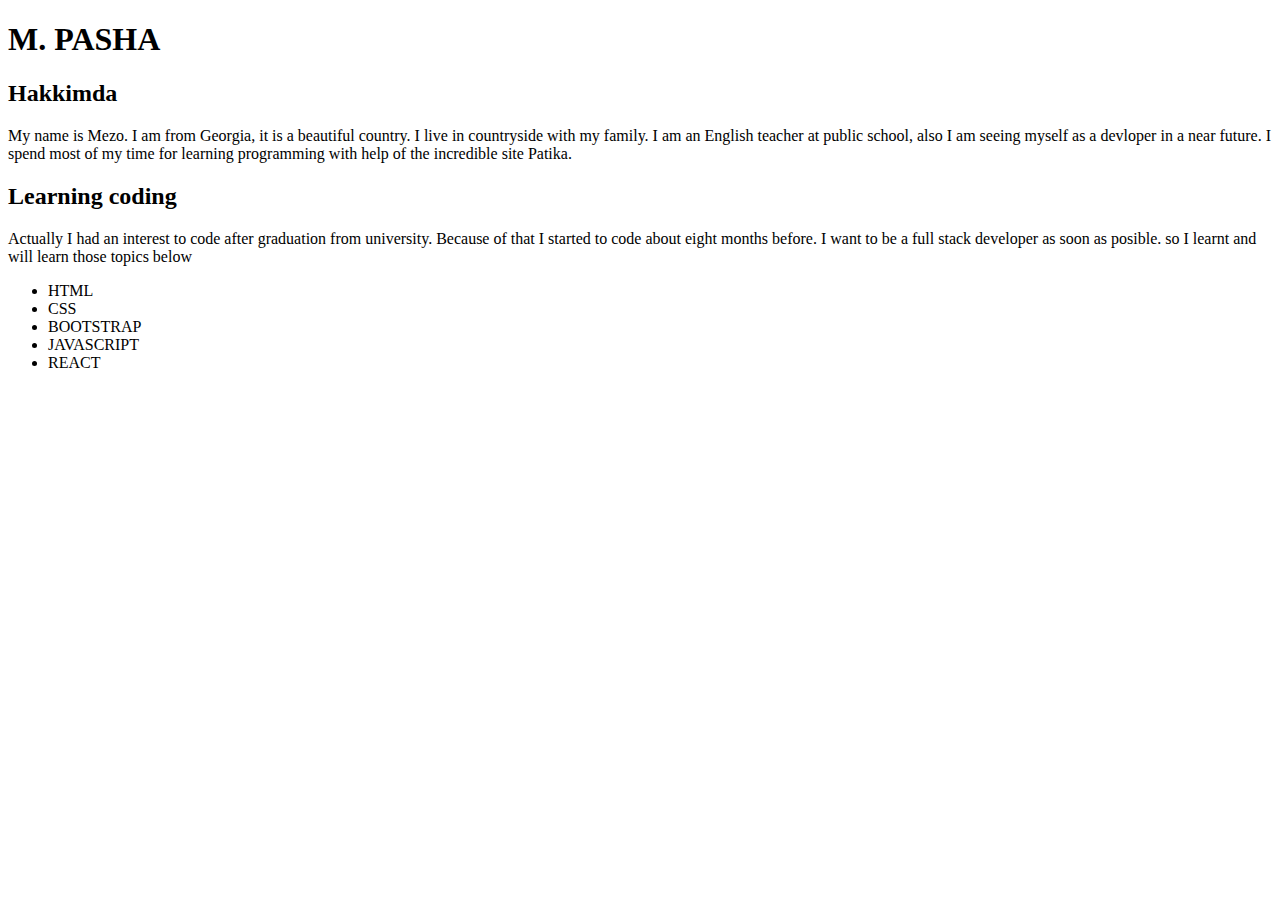
<file: odev1/index.html>
<!DOCTYPE html>
<html lang="en">
<head>
  <meta charset="UTF-8">
  <meta http-equiv="X-UA-Compatible" content="IE=edge">
  <meta name="viewport" content="width=device-width, initial-scale=1.0">
  <title>Document</title>
</head>
<body>
  <!-- Kendim hakkimda kisa biligiler -->
  <h1>M. PASHA</h1>
    <h2>Hakkimda</h2>
      <p>My name is Mezo. I am from Georgia, it is a beautiful country. I live in countryside with my family. I am an English teacher at public school, also I am seeing myself as a devloper in a near future. I spend most of my time for learning programming with help of the incredible site Patika.</p>
    <h2>Learning coding</h2>
      <p>Actually I had an interest to code after graduation from university. Because of that I started to code about eight months before. I want to be a full stack developer as soon as posible. so I learnt and will learn those topics below</p>
      <!-- bildigim yazilim konulari -->
      <ul>
        <li>HTML</li>
        <li>CSS</li>
        <li>BOOTSTRAP</li>
        <li>JAVASCRIPT</li>
        <li>REACT</li>
      </ul> 
</body>
</html>
</file>
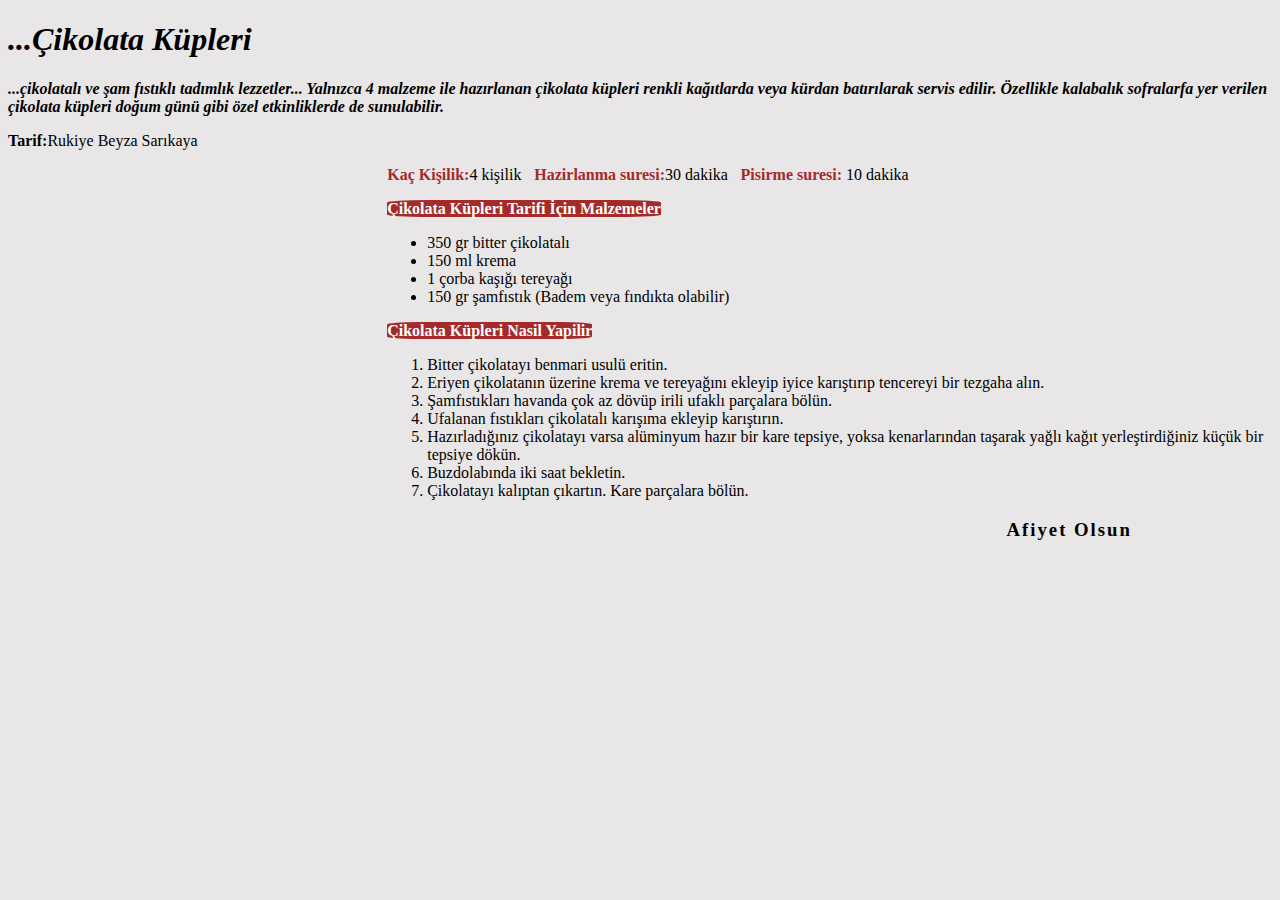
<file: odev3/index.html>
<!DOCTYPE html>
<html lang="en">
<head>
    <meta charset="UTF-8">
    <meta http-equiv="X-UA-Compatible" content="IE=edge">
    <meta name="viewport" content="width=device-width, initial-scale=1.0">
    <title>Document</title>
</head>
<body style="background-color: rgb(232, 230, 230);">
        
        <h1>
            <strong><em>...Çikolata Küpleri</em></strong>
        </h1>
            <p><strong><em>...çikolatalı ve şam fıstıklı tadımlık lezzetler... Yalnızca 4 malzeme ile hazırlanan çikolata küpleri renkli kağıtlarda veya kürdan batırılarak servis edilir. Özellikle kalabalık sofralarfa yer verilen çikolata küpleri doğum günü gibi özel etkinliklerde de sunulabilir.</em></strong></p>
        
        <p> <strong>Tarif:</strong>Rukiye Beyza Sarıkaya</p>

        <div style="padding-left: 30%;">
         <div >
        <span style="padding-right: 1%;" ><strong style="color:brown ;">Kaç Kişilik:</strong>4 kişilik</span>
        <span style="padding-right: 1%;"><strong style="color:brown ;">Hazirlanma suresi:</strong>30 dakika</span>
        <span><strong style="color:brown ;">Pisirme suresi:</strong> 10 dakika</span>
       </div>
        <p><strong style="background-color:brown; color: white; border-radius: 15%;">Çikolata Küpleri Tarifi İçin Malzemeler</strong></p>
        <ul>
            <li>350 gr bitter çikolatalı</li>
            <li>150 ml krema</li>
            <li>1 çorba kaşığı tereyağı</li>
            <li>150 gr şamfıstık (Badem veya fındıkta olabilir)</li>
        </ul>
        <p><strong style="background-color:brown; color: white;  border-radius: 15%;">Çikolata Küpleri Nasil Yapilir</strong></p>
        <ol>
            <li>Bitter çikolatayı benmari usulü eritin.</li>
            <li>Eriyen çikolatanın üzerine krema ve tereyağını ekleyip iyice karıştırıp tencereyi bir tezgaha alın.</li>
            <li>Şamfıstıkları havanda çok az dövüp irili ufaklı parçalara bölün.</li>
            <li>Ufalanan fıstıkları çikolatalı karışıma ekleyip karıştırın.</li>
            <li>Hazırladığınız çikolatayı varsa alüminyum hazır bir kare tepsiye, yoksa kenarlarından taşarak yağlı
                kağıt yerleştirdiğiniz küçük bir tepsiye dökün.</li>
            <li>Buzdolabında iki saat bekletin.</li>
            <li>Çikolatayı kalıptan çıkartın. Kare parçalara bölün.</li>
        </ol>
        <h3 style="padding-left: 70%; letter-spacing: 2px;">Afiyet Olsun</h3>
    </div>

</body>
</html>
</file>
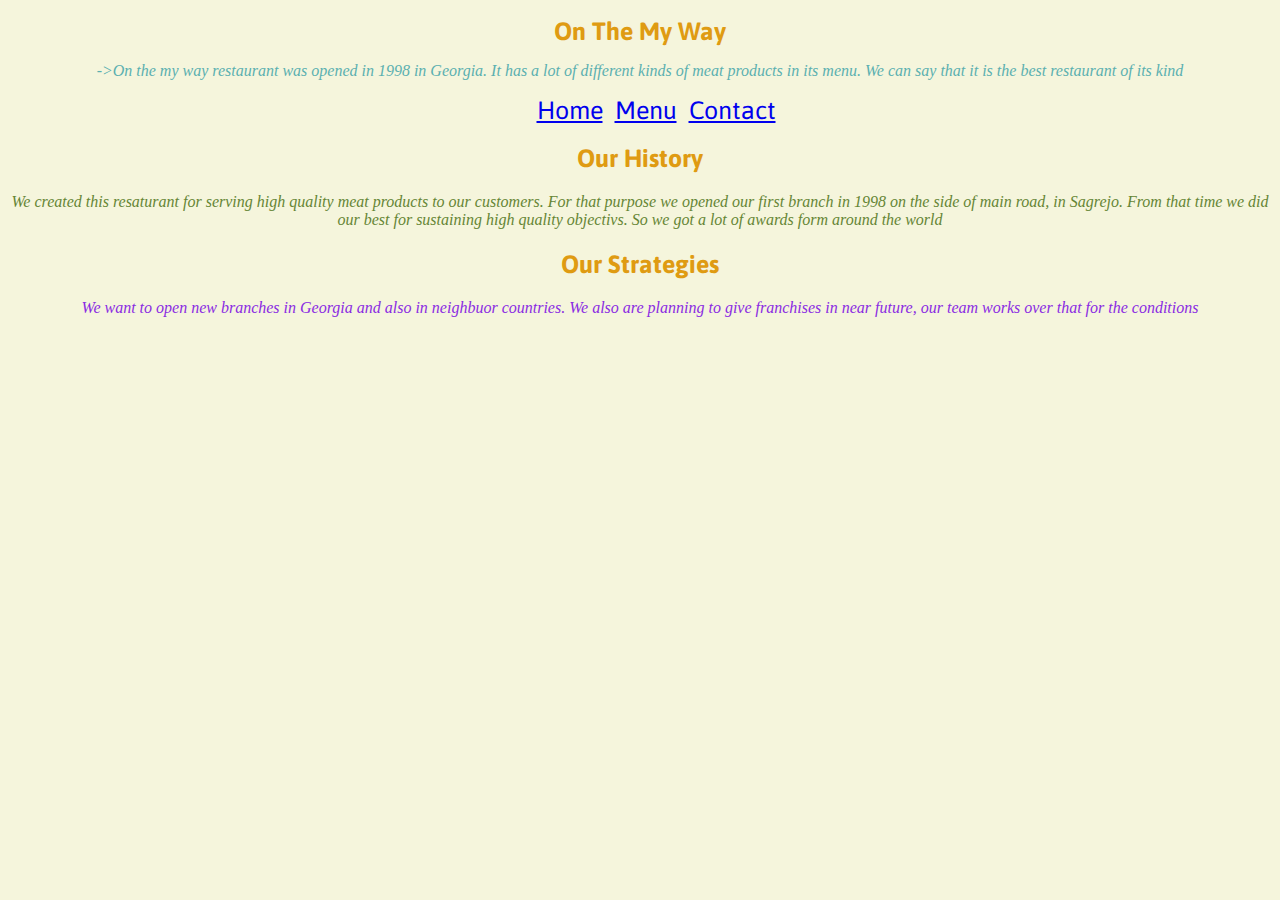
<file: css1/main.html>
<!DOCTYPE html>
<html lang="en">
<head>
    
    <meta charset="UTF-8">
    <meta http-equiv="X-UA-Compatible" content="IE=edge">
    <meta name="viewport" content="width=device-width, initial-scale=1.0">
    <link rel="stylesheet" href="odev1.css">
    <link rel="preconnect" href="https://fonts.googleapis.com">
<link rel="preconnect" href="https://fonts.gstatic.com" crossorigin>
<link href="https://fonts.googleapis.com/css2?family=Asap&display=swap" rel="stylesheet">
    <title>CSS Odev1</title>
</head>
<body  class="bg">
    
    <h1>On The My Way</h1>
    <p id="aqua">->On the my way restaurant was opened in 1998 in Georgia. It has a lot of different kinds of meat products in its menu. We can say that it is the best restaurant of its kind </p>
    <ul class="side a">
        <li> <a href="main.html">Home</a></li>
        <li> <a href="Menu.html">Menu</a></li>
        <li> <a href="Contact.html">Contact</a></li>
       </ul>
    <h2>Our History</h2>
    <p id="green">We created this resaturant for serving high quality meat products to our customers. For that purpose we opened our first branch in 1998 on the side of main road, in Sagrejo. From that time we did our best for sustaining high quality objectivs. So we got a lot of awards form around the world</p>
    <h2>Our Strategies</h2>
    <p id="blue">We want to open new branches in Georgia and also in neighbuor countries. We also are planning to give franchises in near future, our team works over that for the conditions</p>

</body>
</html>
</file>
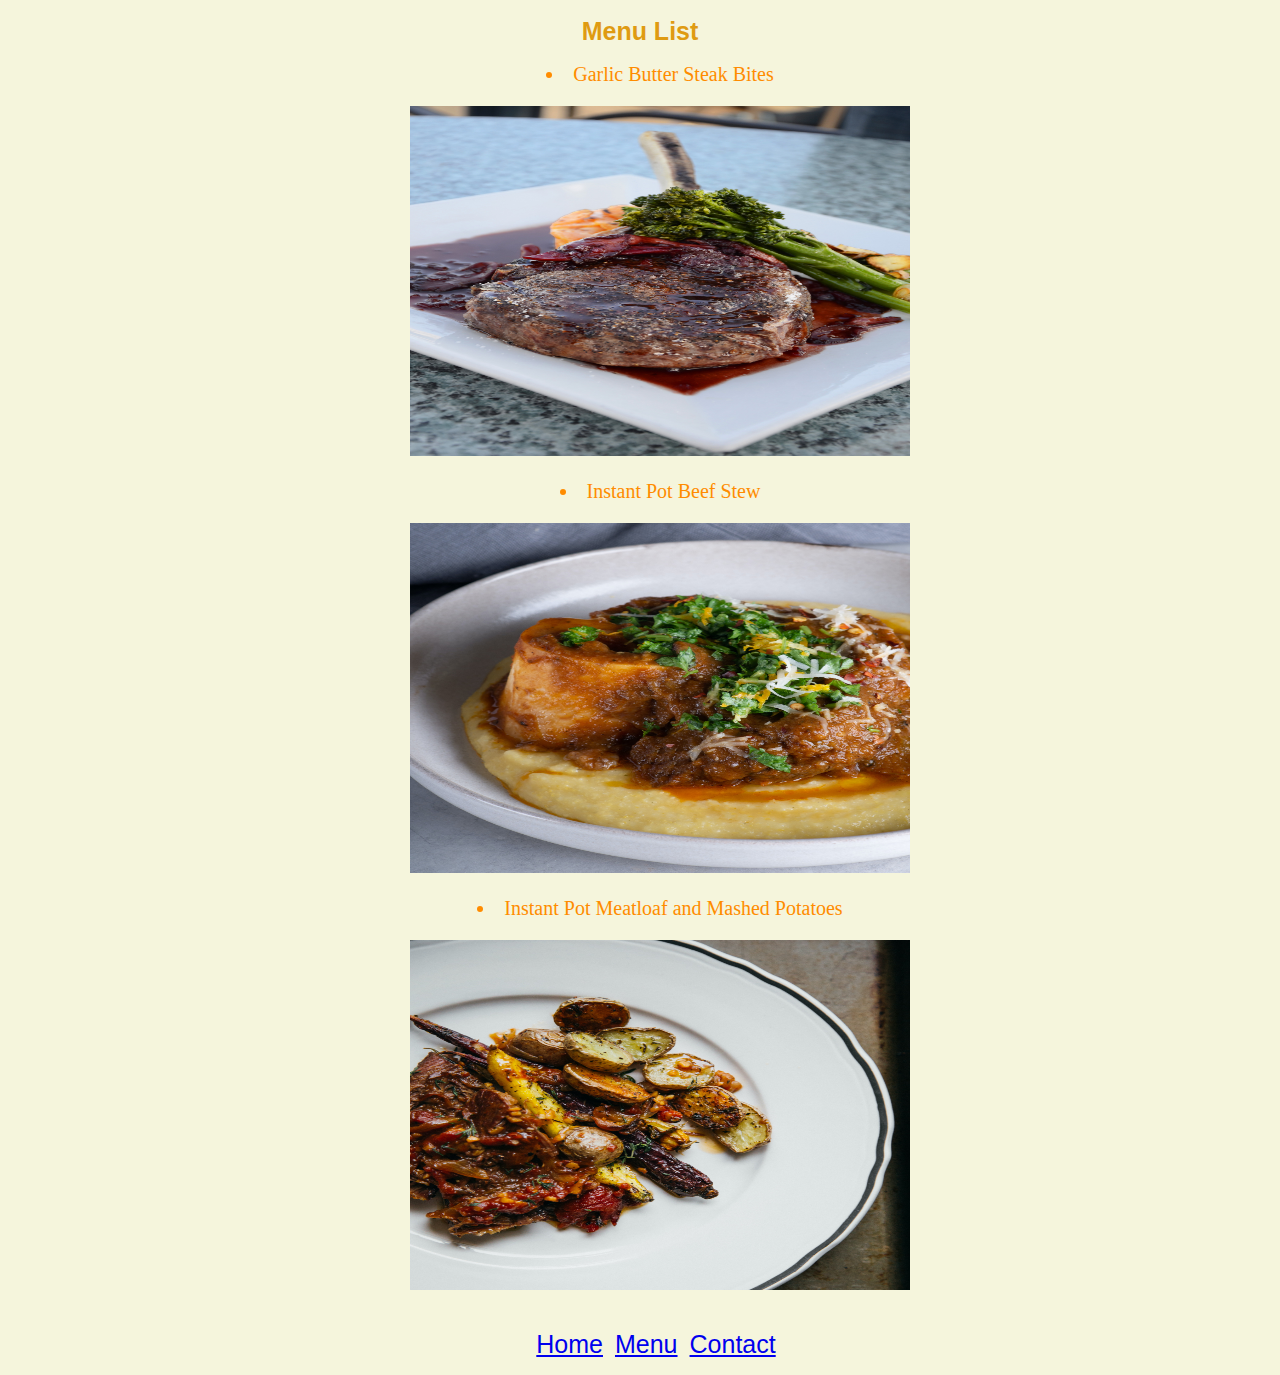
<file: css1/Menu.html>
<!DOCTYPE html>
<html lang="en">
<head>
    <meta charset="UTF-8">
    <meta http-equiv="X-UA-Compatible" content="IE=edge">
    <meta name="viewport" content="width=device-width, initial-scale=1.0">
    <link rel="stylesheet" href="odev1.css">
    <title>Document</title>
</head>
<body class="bg">
    <h1>Menu List</h1>
    <ul class="a">
        <li> Garlic Butter Steak Bites</li>
        <img  src="img/steak.png" alt="">
        <li>Instant Pot Beef Stew</li>
        <img src="img/beef.png" alt="">
        <li>Instant Pot Meatloaf and Mashed Potatoes</li>
       <img src="img/potato.png" alt="">
    </ul>
    <ul class="side a">
        <li><a href="main.html">Home</a></li>
        <li> <a href="Menu.html">Menu</a></li>
        <li> <a href="Contact.html">Contact</a></li>
       </ul>
</body>
</html>
</file>
<file: css1/odev1.css>
.bg {
    background-color: beige;
text-align: center;
}


#aqua {
    color: rgb(91, 176, 176);
    font-style: italic;
}

#green {
    color: rgb(101, 133, 53);
    font-style: italic;
}

#blue {
    color: blueviolet;
    font-style: italic;
}

h1, h2 {
    color: rgb(223, 155, 18);
    font-size: 25px;
    font-family: 'Asap', sans-serif;
    
 }

 .side li {
    display: inline;
    font-size: 25px;
    padding-right: 8px;
    font-family: 'Asap', sans-serif; 

 }

 img {
    width: 500px;
    height: 350px;
    padding: 20px 0;
 }

 ul.a {
    list-style-position: inside;
 }

 li {
    font-size: 20px;
    color: darkorange;
 }

 .yer {
    margin-left: 5px;
    list-style-type: none;
 }
</file>
